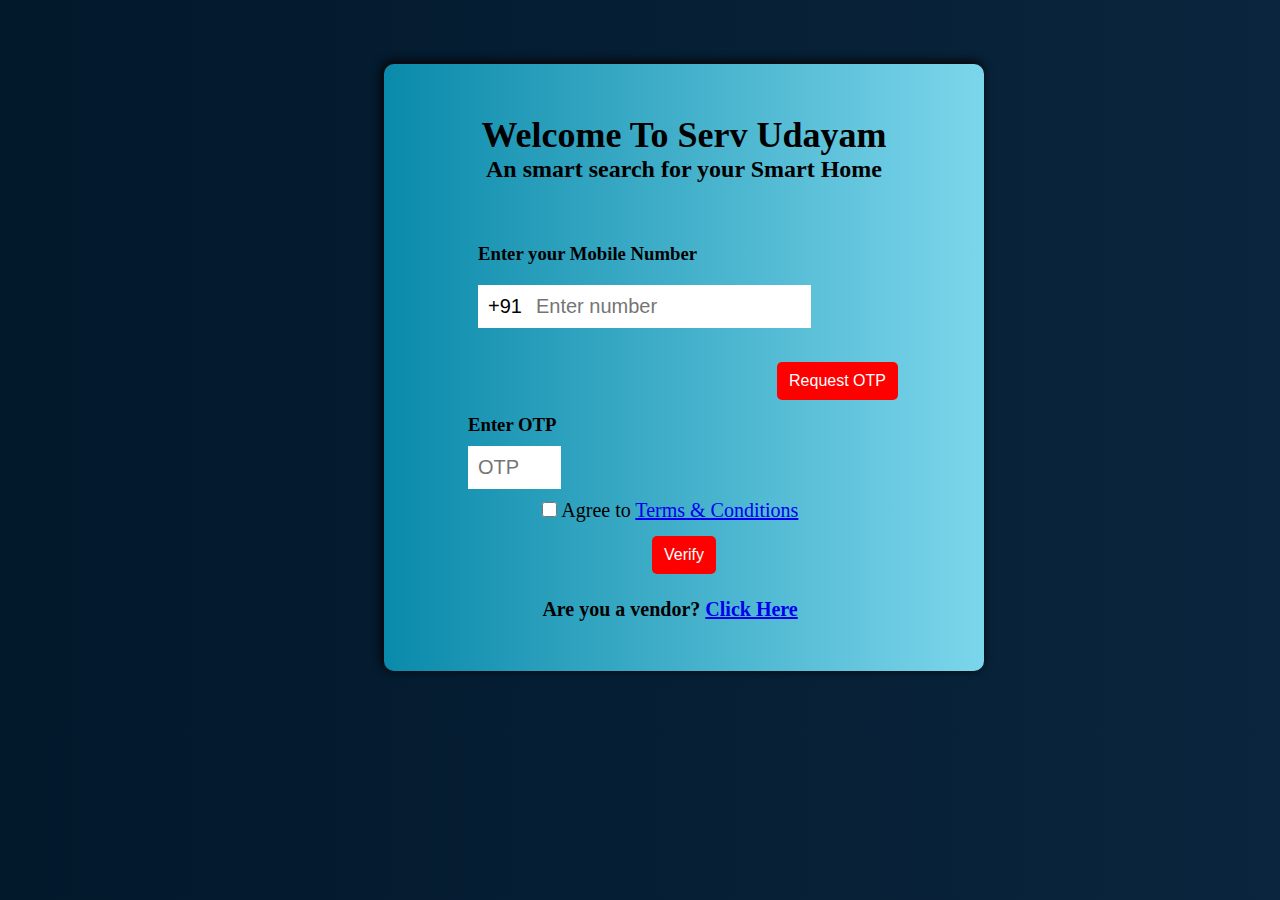
<file: index.html>
<!DOCTYPE html>
<html lang="en">
<head>
    <meta charset="UTF-8">
    <meta name="viewport" content="width=device-width, initial-scale=1.0">
    <title>Register In</title>
    <link rel="stylesheet" href="reg.css">
</head>
<body>
    <div class="container">
        <div class="reg">
            <div class="welcome">
                <h1>Welcome To Serv Udayam</h1>
                <h2>An smart search for your Smart Home</h2>
            </div>
            <div class="number">
                <div class="number-text">
                    <h3>Enter your Mobile Number</h3>
                </div>
                <div class="number-input">
                    <span id="pin">+91</span>
                    <input type="tel" maxlength="10" placeholder="Enter number" required id='phone'>
                </div>
            </div>
            <div class="otp-btn">
                <a href="#"><button class="otp-button">Request OTP</button></a>
            </div>
            <div id="error"></div>
            <form action="home.html" method="GET">
                <div class="otp">
                    <div class="otp-text">
                        <h3>Enter OTP</h3>
                    </div> 
                    <div class="otp-input">
                        <input type="tel" placeholder="OTP" maxlength="4" size='4' required id="otp-input">
                    </div>
                </div>
                <div class="agree">
                    <input type="checkbox" name="terms" id="terms" class="agree-check"  required>
                    Agree to <a href="#">Terms & Conditions</a>
                </div>
                <div class="verify">
                    <button type="submit" value="Verify" class="verify-btn"  id="submit">Verify</button>
                </div>
            </form>
            <div class="chere">
                <h4>Are you a vendor? <a href="#">Click Here</a></h4>
            </div> 
        </div>
    </div>
</body>
</html>
</file>
<file: reg.css>
*{
    margin: 0;
    padding: 0;
    box-sizing: border-box;
}
body{
    font-family: Cambria, Cochin, Georgia, Times, 'Times New Roman', serif;
    background-image: linear-gradient(to left,#0a253d,#02182b);
    /* background-image: linear-gradient(90deg, #000428 , #004e92); */
    background-size: contain;
    max-height: 80vh;
}
/* box */
.reg{
    min-width: 600px;
    box-shadow:  -2px -2px 10px 1px rgb(5, 5, 5);
    border-radius: 10px;
    position: relative;
    margin: 5% 30%;
    padding: 50px 5%;
    background-image: linear-gradient(90deg, #0a8aaa, #7cd6eb);
    display: flex;
    flex-direction: column;
    /* background-image: linear-gradient(90deg, #80f848 ,#befc73); */
}
/* Welcome sentences */
.welcome{
    padding: 0px 10px 30px 10px;
    text-align: center;
    font-size: 18px;
}
.welcome h2{
    font-size: 24px;
}

/* Getting number */
.number{
    position: relative;
    margin: 20px;  
}
.number-text{
    padding: 10px;
}
.number-input{
    padding: 10px;
}
/* +91 */
#pin{
    font-family:sans-serif;
    background-color: white;
    margin: 0px;
    font-size: 20px;
    padding: 10px 10px 10.5px 10px;
}
/* input box */
#phone{
    background-color: white;
    padding: 10px;
    margin-left:-10px;
    position: relative;
    display: inline-block;
    font-size: 20px;
    border: none;
    outline: 0px;
}

/* Request OTP button */
.otp-btn{
    position: relative;
    margin: 0px 20px 10px 20px;
}
.otp-button{
    border-radius: 5px;
    float: right;
    border: none;
    background-color: red;
    color: white;
    padding: 10px 12px;
    text-align: center;
    text-decoration: none;
    /* display: inline-block; */
    font-size: 16px;
    margin: 4px 2px;
    cursor: pointer;
    outline: 0px;
}
.otp-button:hover{
    box-shadow:  -2px -2px 5px 2px rgba(5, 5, 5,0.2);
    background-color: rgb(0, 255, 0);
    color: black;
}
.otp-button:active{
    box-shadow:  -2px -2px 5px 2px rgba(5, 5, 5,0.2);
    background-color: rgb(131, 131, 131);
    color: black;
}

/* Getting OTP  */
.otp{
    position: relative;
    margin: 0px 10px 10px 10px;    
}
.otp-text{
    padding: 0px 10px 10px 10px;
}
/* OTP Input box  */
#otp-input{    
    padding: 10px;
    position: relative;
    display: inline-block;
    font-size: 20px;
    border: none;
    /* border: 1px rgb(61, 61, 61) solid; */
    outline: 0px;
    margin-left: 10px;
}

/* Terms and Conditions cheak box  */
.agree{
    position: relative;
    margin: 10px 20% 10px 20%;    
    font-size: 20px;
}
.agree a{
    text-decoration: underline;
}
input.agree-check{
    width: 15px;
    height: 15px;
}

/* Verify Button  */
.verify{
    position: relative;
    margin: 10px auto 10px auto;
    text-align: center;
}
.verify-btn{
    border-radius: 5px;
    border: none;
    background-color: red;
    color: white;
    padding: 10px 12px;
    text-align: center;
    text-decoration: none;
    display: inline-block;
    font-size: 16px;
    margin: 4px 2px;
    cursor: pointer;
    outline: 0px;
}
.verify-btn:hover{
    box-shadow:  -2px -2px 5px 2px rgba(5, 5, 5,0.2);
    background-color: rgb(0, 255, 0);
    color: black;
}
.verify-btn:active{
    box-shadow:  -2px -2px 5px 2px rgba(5, 5, 5,0.2);
    background-color: rgb(131, 131, 131);
    color: black;
}

/* Chick Here link  */
.chere{
    position: relative;
    margin: 10px 20% 0px 20%;    
    font-size: 20px;
}
.chere a{
    text-decoration: underline;
}
@media only screen and (max-width: 1080px){
    .reg{
        margin: 5% 20%;
    }
    .reg{
        margin: 5% auto;
        min-width: 400px;
        max-width: 500px;
    }
}
@media only screen and (max-width: 900px){
    body{
        max-height: 100vh;
    }
    .reg{
        margin: 5% auto;
        min-width: 400px;
        max-width: 500px;
    }
    .welcome{
        padding: 0px 0px 30px 0px;
    }
    .welcome h1{
        font-size: 30px;
    }
    .welcome h2{
        font-size: 20px;
    }
    .agree{
        position: relative;
        margin: 10px auto;
    }
    .chere{
        display: inline-block;
        margin: 10px auto 0px auto; 
    }
}
@media only screen and (max-width: 750px){
.reg{
        margin: 10% 14%;
        min-width: 400px;
    }
    .welcome h1{
        font-size: 30px;
    }
    .welcome h2{
        font-size: 20px;
    }
    .agree{
        position: relative;
        margin: 10px auto; 
        padding: 0px auto;
    }
    .chere{
        margin: 0px auto;
    }
}
@media only screen and (max-width:610px){
    .reg{
        margin: 10% 5%;
        min-width: 400px;
    }
    #number-input{
        padding:0px;
    }
    #pin{
        font-size: 18px;
    }
    #phone{
        font-size: 18px;
    }
}
</file>
